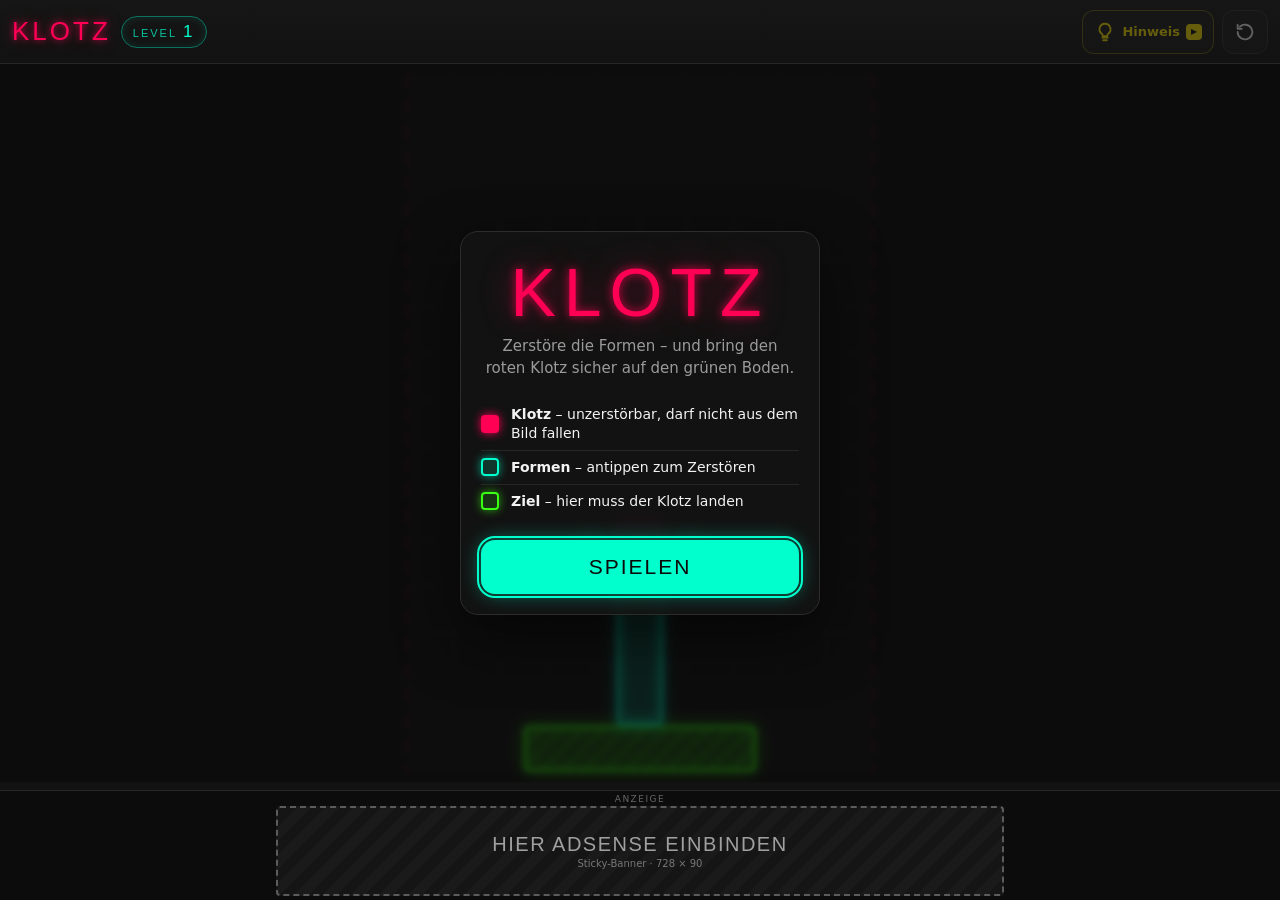
<file: klotz/index.html>
<!DOCTYPE html>
<html lang="de">
<head>
  <meta charset="utf-8">
  <meta name="viewport" content="width=device-width, initial-scale=1, maximum-scale=1, user-scalable=no, viewport-fit=cover">
  <meta name="theme-color" content="#121212">
  <meta name="description" content="Klotz – das minimalistische Physik-Puzzle: Zerstöre die Formen und bring den roten Klotz sicher auf den grünen Boden.">
  <title>Klotz – Physik-Puzzle</title>
  <link rel="stylesheet" href="css/style.css">

  <!--
    ======================  GOOGLE ADS EINBINDEN (Produktion)  ======================
    1) Diesen Block einkommentieren und ca-pub-XXXXXXXXXXXXXXXX durch deine
       Publisher-ID ersetzen. data-adbreak-test="on" zeigt Testanzeigen –
       vor dem Livegang entfernen. data-ad-frequency-hint = Mindestabstand
       zwischen zwei Interstitials.

    <script async
            data-ad-client="ca-pub-XXXXXXXXXXXXXXXX"
            data-adbreak-test="on"
            data-ad-frequency-hint="45s"
            src="https://pagead2.googlesyndication.com/pagead/js/adsbygoogle.js"
            crossorigin="anonymous"></script>
    <script>
      window.adsbygoogle = window.adsbygoogle || [];
      var adBreak = adConfig = function (o) { adsbygoogle.push(o); };
      adConfig({ preloadAdBreaks: 'on', sound: 'on' });
    </script>

    2) Interstitial + Rewarded: Funktionen in js/ads.js auf adBreak() umstellen
       (fertiger Code steht dort im Kopfkommentar).
    3) Sticky-Banner: Platzhalter in #adBanner durch das <ins>-Tag ersetzen.
    ================================================================================
  -->

  <script defer src="js/physics.js"></script>
  <script defer src="js/levels.js"></script>
  <script defer src="js/core.js"></script>
  <script defer src="js/ads.js"></script>
  <script defer src="js/game.js"></script>
</head>
<body>
  <div id="app" class="app">

    <!-- Spielmenü -->
    <header class="topbar">
      <div class="brand" aria-hidden="true">KLOTZ</div>
      <div class="level-pill" aria-live="polite">
        <span class="level-pill__label">LEVEL</span>
        <span id="levelNumber" class="level-pill__value">1</span>
      </div>
      <nav class="menu" aria-label="Spielmenü">
        <!-- C: Rewarded-Ad-Button (Glühbirne) -->
        <button id="btnHint" class="menu-btn menu-btn--hint" type="button" aria-label="Hinweis freischalten" aria-pressed="false">
          <svg viewBox="0 0 24 24" aria-hidden="true">
            <path d="M9 18h6M10 21h4M12 3a6 6 0 0 0-3.6 10.8c.6.5 1 1.2 1.1 2l.1.7h4.8l.1-.7c.1-.8.5-1.5 1.1-2A6 6 0 0 0 12 3z"/>
          </svg>
          <span class="menu-btn__label">Hinweis</span>
          <span class="menu-btn__tag" aria-hidden="true">▶</span>
        </button>
        <button id="btnRestart" class="menu-btn" type="button" aria-label="Level neu starten" title="Level neu starten">
          <svg viewBox="0 0 24 24" aria-hidden="true">
            <path d="M4 12a8 8 0 1 0 2.4-5.7M4 4v4.5h4.5"/>
          </svg>
        </button>
      </nav>
    </header>

    <!-- Spielfeld -->
    <main id="stage" class="stage">
      <canvas id="game" aria-label="Spielfeld: Tippe auf die türkisen Formen, um sie zu zerstören"></canvas>
      <div id="levelTip" class="level-tip" aria-live="polite"></div>
      <div id="toast" class="toast" role="status" aria-live="polite"></div>

      <section id="startScreen" class="screen is-visible" aria-labelledby="startTitle">
        <div class="screen__card">
          <h1 id="startTitle" class="logo">KLOTZ</h1>
          <p class="screen__lead">Zerstöre die Formen – und bring den roten Klotz sicher auf den grünen Boden.</p>
          <ul class="legend">
            <li><i class="swatch swatch--klotz"></i><span><b>Klotz</b> – unzerstörbar, darf nicht aus dem Bild fallen</span></li>
            <li><i class="swatch swatch--shape"></i><span><b>Formen</b> – antippen zum Zerstören</span></li>
            <li><i class="swatch swatch--goal"></i><span><b>Ziel</b> – hier muss der Klotz landen</span></li>
          </ul>
          <button id="btnPlay" class="btn btn--primary" type="button">SPIELEN</button>
          <button id="btnReset" class="link-btn" type="button" hidden>Fortschritt zurücksetzen</button>
        </div>
      </section>

      <section id="winScreen" class="screen" aria-labelledby="winTitle">
        <div class="screen__card">
          <p class="screen__kicker">LEVEL <span id="winLevel">1</span></p>
          <h2 id="winTitle" class="screen__title screen__title--win">GESCHAFFT!</h2>
          <p id="winStats" class="screen__stats"></p>
          <p id="winNote" class="screen__text"></p>
          <button id="btnNext" class="btn btn--primary" type="button">WEITER ▶</button>
        </div>
      </section>

      <section id="failScreen" class="screen" aria-labelledby="failTitle">
        <div class="screen__card">
          <h2 id="failTitle" class="screen__title screen__title--fail">KLOTZ VERLOREN</h2>
          <p id="failText" class="screen__text"></p>
          <button id="btnFailHint" class="btn btn--hint" type="button">
            <svg viewBox="0 0 24 24" aria-hidden="true">
              <path d="M9 18h6M10 21h4M12 3a6 6 0 0 0-3.6 10.8c.6.5 1 1.2 1.1 2l.1.7h4.8l.1-.7c.1-.8.5-1.5 1.1-2A6 6 0 0 0 12 3z"/>
            </svg>
            LÖSUNG ZEIGEN <span class="btn__tag">▶ VIDEO</span>
          </button>
          <button id="btnRetry" class="btn btn--primary" type="button">NOCHMAL</button>
        </div>
      </section>
    </main>

    <!-- A: Sticky-Banner (320x50 mobil / 728x90 Desktop) – mit Abstand zum Spielfeld,
         damit keine versehentlichen Klicks entstehen (AdSense-Richtlinie). -->
    <footer id="adBanner" class="ad-banner" aria-label="Anzeige">
      <span class="ad-banner__label">Anzeige</span>
      <div class="ad-slot ad-slot--banner">
        <!--
          Hier das AdSense-Banner einsetzen, z. B.:
          <ins class="adsbygoogle" style="display:inline-block;width:320px;height:50px"
               data-ad-client="ca-pub-XXXXXXXXXXXXXXXX" data-ad-slot="1234567890"></ins>
          <script>(adsbygoogle = window.adsbygoogle || []).push({});</script>
          (Für Desktop ein zweites <ins> mit 728x90 – oder ein responsives Anzeigenformat.)
        -->
        <strong>HIER ADSENSE EINBINDEN</strong>
        <small class="only-mobile">Sticky-Banner · 320 × 50</small>
        <small class="only-desktop">Sticky-Banner · 728 × 90</small>
      </div>
    </footer>
  </div>

  <!-- B: Interstitial (simuliert) -->
  <div id="adInterstitial" class="ad-overlay" role="dialog" aria-modal="true" aria-label="Anzeige" hidden>
    <div class="ad-overlay__top">
      <span class="ad-overlay__tag">Anzeige</span>
      <button id="adInterstitialClose" class="ad-close" type="button" disabled>
        Schließen (X) <span id="adInterstitialCountdown" class="ad-close__count">3</span>
      </button>
    </div>
    <div class="ad-slot ad-slot--fullscreen">
      <strong>HIER ADSENSE EINBINDEN</strong>
      <small>Interstitial · Vollbild-Anzeige</small>
    </div>
  </div>

  <!-- C: Rewarded Video (simuliert) -->
  <div id="adRewarded" class="ad-overlay ad-overlay--rewarded" role="dialog" aria-modal="true" aria-label="Video-Anzeige für einen Hinweis" hidden>
    <div class="reward-card">
      <div class="spinner" aria-hidden="true"></div>
      <p class="reward-card__title">Video wird geladen...</p>
      <div class="reward-progress"><div id="adRewardedBar" class="reward-progress__bar"></div></div>
      <p class="reward-card__meta">Belohnung in <span id="adRewardedLeft">5</span> s: Lösungs-Hinweis für dieses Level</p>
      <div class="ad-slot ad-slot--video">
        <strong>HIER ADSENSE EINBINDEN</strong>
        <small>Rewarded Video</small>
      </div>
      <button id="adRewardedCancel" class="link-btn" type="button">Abbrechen (kein Hinweis)</button>
    </div>
  </div>
</body>
</html>
</file>
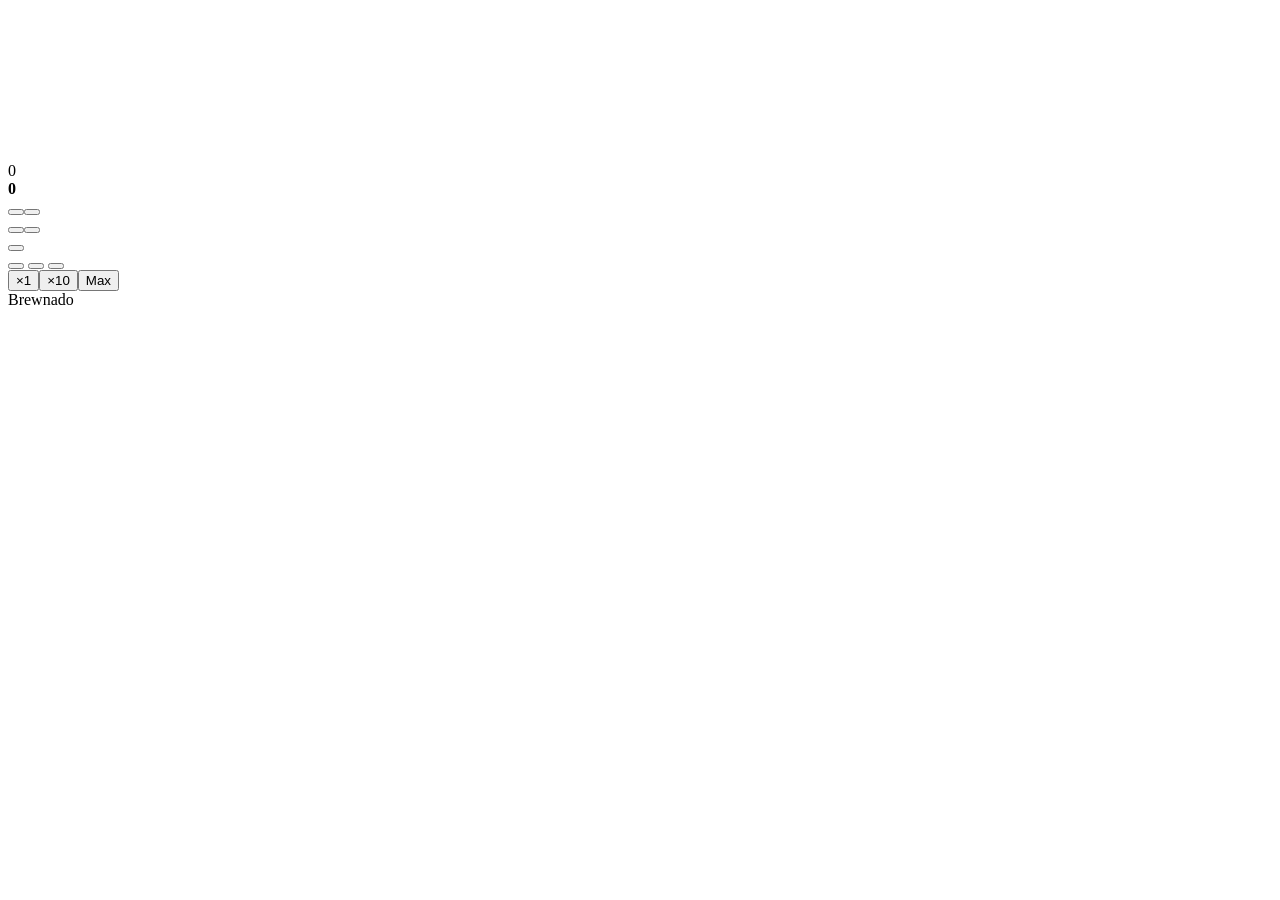
<file: brewnado/src/index.html>
<!DOCTYPE html>
<html lang="en">
<head>
<meta charset="utf-8">
<meta name="viewport" content="width=device-width,initial-scale=1,maximum-scale=1,user-scalable=no,viewport-fit=cover">
<meta name="theme-color" content="#140c26">
<title>Brewnado</title>
<!--SDK-->
<style>
/* Font: Inter - Copyright 2016-2023 The Inter Project Authors - SIL Open Font License 1.1 (see LICENSE-Inter-OFL.txt / https://openfontlicense.org) */
/*FONTS*/
/*CSS*/
</style>
</head>
<body>
<div id="app" class="landscape">
  <div id="stage">
    <canvas id="scene"></canvas>
    <div id="hud">
      <div id="count"><span id="countIco"></span><span id="potions">0</span></div>
      <div id="rate"><b id="pps">0</b> <span id="ppsLabel"></span></div>
      <div id="buffs"></div>
    </div>
    <div class="corner" id="cornerL"><button class="ibtn" id="btnRecords" type="button"></button><button class="ibtn gift hidden" id="btnGift" type="button"></button></div>
    <div class="corner" id="cornerR"><button class="ibtn" id="btnSound" type="button"></button><button class="ibtn" id="btnSettings" type="button"></button></div>
    <div id="meter"><span id="meterIco"></span><div class="track"><div class="fill" id="meterFill"></div><span id="meterLabel"></span></div></div>
    <div id="hint" class="hint hidden"><span class="txt"></span><span class="hand"></span></div>
    <div id="banner"></div>
    <div id="toasts"></div>
  </div>
  <div id="panel">
    <button id="questBar" class="hidden" type="button"><span class="qi"></span><span class="qm"><span class="qt"></span><span class="qp"><i></i></span></span><span class="qn"></span></button>
    <div id="tabs">
      <button class="tab active" data-tab="helpers" type="button"><span class="tl"></span></button>
      <button class="tab" data-tab="upgrades" type="button"><span class="tl"></span><span class="badge hidden" id="upBadge"></span></button>
      <button class="tab" data-tab="magic" type="button"><span class="tl"></span><span class="badge dot hidden" id="magicBadge"></span></button>
    </div>
    <div id="buybar"><span class="lbl" id="buyLbl"></span><div class="seg"><button type="button" data-buy="1">×1</button><button type="button" data-buy="10">×10</button><button type="button" data-buy="max">Max</button></div></div>
    <div id="helperList" class="list"></div>
    <div id="upList" class="list hidden"></div>
    <div id="magicList" class="list hidden"></div>
  </div>
</div>
<div id="splash"><div class="sp"><span id="splashIco"></span><span class="spt">Brewnado</span><span class="spl"><i></i></span></div></div>
<div id="tooltip" class="hidden"></div>
<div id="modal" class="hidden"></div>
<script>
/*JS*/
</script>
</body>
</html>
</file>
<file: klotz/css/style.css>
/* ==========================================================================
   Klotz – Modern Cyberpunk / Minimalist Dark Mode
   Keine Bilder, keine Webfonts: alles CSS + Canvas für minimale Ladezeit.
   ========================================================================== */

:root {
  color-scheme: dark;
  --bg: #121212;
  --bg-deep: #0c0c0c;
  --surface: #1a1a1a;
  --card: rgba(20, 20, 20, 0.94);
  --line: #262626;
  --text: #f2f2f2;
  --text-dim: #9b9b9b;

  --klotz: #ff0055;
  --shape: #00ffcc;
  --goal: #39ff14;
  --hint: #ffe600;

  --font-display: Impact, "Arial Black", "Helvetica Neue", Arial, sans-serif;
  --font-ui: system-ui, -apple-system, "Segoe UI", Roboto, Arial, sans-serif;

  --topbar-h: 56px;
  --banner-w: 320px;
  --banner-h: 50px;
  --gap-ad: 8px;               /* Abstand Spielfeld ↔ Banner (Fehlklick-Schutz) */
  --safe-top: env(safe-area-inset-top, 0px);
  --safe-bottom: env(safe-area-inset-bottom, 0px);
  --safe-left: env(safe-area-inset-left, 0px);
  --safe-right: env(safe-area-inset-right, 0px);
}

@media (min-width: 768px) {
  :root {
    --topbar-h: 64px;
    --banner-w: 728px;
    --banner-h: 90px;
  }
}

*,
*::before,
*::after {
  box-sizing: border-box;
}

[hidden] {
  display: none !important;
}

html,
body {
  margin: 0;
  height: 100%;
  background: var(--bg);
  color: var(--text);
  font-family: var(--font-ui);
  overflow: hidden;
  overscroll-behavior: none;
  -webkit-tap-highlight-color: transparent;
  -webkit-touch-callout: none;
  -webkit-user-select: none;
  user-select: none;
  -webkit-text-size-adjust: 100%;
}

button {
  font: inherit;
  color: inherit;
  touch-action: manipulation;
}

button:focus-visible {
  outline: 2px solid var(--shape);
  outline-offset: 2px;
}

/* --------------------------------------------------------------- Layout */
.app {
  display: flex;
  flex-direction: column;
  height: 100vh;
  height: 100dvh;
  padding: var(--safe-top) var(--safe-right) 0 var(--safe-left);
}

/* --------------------------------------------------------------- Menü */
.topbar {
  flex: 0 0 var(--topbar-h);
  display: flex;
  align-items: center;
  gap: 10px;
  padding: 0 12px;
  border-bottom: 1px solid var(--line);
  background: linear-gradient(180deg, #161616, var(--bg));
}

.brand {
  font-family: var(--font-display);
  font-size: 26px;
  letter-spacing: 3px;
  color: var(--klotz);
  text-shadow: 0 0 6px rgba(255, 0, 85, 0.75), 0 0 18px rgba(255, 0, 85, 0.35);
}

.level-pill {
  margin-right: auto;
  display: inline-flex;
  align-items: baseline;
  gap: 6px;
  padding: 5px 11px;
  border: 1px solid rgba(0, 255, 204, 0.4);
  border-radius: 999px;
  font-family: var(--font-display);
  letter-spacing: 2px;
  color: var(--shape);
  box-shadow: inset 0 0 10px rgba(0, 255, 204, 0.12);
}

.level-pill__label {
  font-size: 11px;
  opacity: 0.75;
}

.level-pill__value {
  font-size: 17px;
}

.menu {
  display: flex;
  gap: 8px;
}

.menu-btn {
  position: relative;
  display: inline-flex;
  align-items: center;
  justify-content: center;
  gap: 6px;
  min-width: 44px;
  height: 44px;
  padding: 0 11px;
  border: 1px solid #343434;
  border-radius: 12px;
  background: var(--surface);
  font-size: 13px;
  font-weight: 700;
  cursor: pointer;
  transition: background 0.15s, box-shadow 0.2s, opacity 0.2s;
}

.menu-btn:active {
  transform: translateY(1px);
}

.menu-btn:disabled {
  opacity: 0.35;
  cursor: default;
}

.menu-btn svg {
  width: 22px;
  height: 22px;
  fill: none;
  stroke: currentColor;
  stroke-width: 2;
  stroke-linecap: round;
  stroke-linejoin: round;
}

.menu-btn--hint {
  color: var(--hint);
  border-color: rgba(255, 230, 0, 0.35);
}

.menu-btn__tag {
  display: inline-grid;
  place-items: center;
  width: 16px;
  height: 16px;
  border-radius: 4px;
  background: var(--hint);
  color: #121212;
  font-size: 8px;
}

.menu-btn--hint.is-active {
  background: rgba(255, 230, 0, 0.12);
  box-shadow: 0 0 16px rgba(255, 230, 0, 0.35);
}

.menu-btn--hint.is-active svg {
  fill: rgba(255, 230, 0, 0.35);
}

.menu-btn--hint.is-active .menu-btn__tag {
  display: none;
}

/* Sanfter Nudge zum Rewarded-Hinweis, wenn der Spieler feststeckt */
.menu-btn--hint.is-nudging {
  animation: nudge 1.6s ease-in-out infinite;
}

@keyframes nudge {
  0%, 100% { box-shadow: 0 0 0 0 rgba(255, 230, 0, 0); }
  50% { box-shadow: 0 0 0 5px rgba(255, 230, 0, 0.16), 0 0 20px rgba(255, 230, 0, 0.5); }
}

@media (max-width: 419px) {
  .topbar {
    gap: 8px;
    padding: 0 10px;
  }
  .brand {
    font-size: 22px;
    letter-spacing: 2px;
  }
  .level-pill {
    gap: 4px;
    padding: 4px 9px;
  }
  .menu {
    gap: 6px;
  }
  .menu-btn {
    padding: 0 9px;
  }
}

@media (max-width: 359px) {
  .menu-btn__label {
    display: none;
  }
}

/* --------------------------------------------------------------- Spielfeld */
.stage {
  position: relative;
  flex: 1 1 auto;
  min-height: 0;
  overflow: hidden;
}

#game {
  position: absolute;
  inset: 0;
  display: block;
  touch-action: none;
  cursor: pointer;
}

.level-tip {
  position: absolute;
  top: 12px;
  left: 50%;
  z-index: 3;
  width: min(92%, 420px);
  padding: 10px 14px;
  border: 1px solid rgba(0, 255, 204, 0.35);
  border-radius: 12px;
  background: rgba(14, 14, 14, 0.88);
  font-size: 14px;
  line-height: 1.4;
  text-align: center;
  pointer-events: none;
  opacity: 0;
  transform: translate(-50%, -8px);
  transition: opacity 0.3s, transform 0.3s;
}

.level-tip.is-visible {
  opacity: 1;
  transform: translate(-50%, 0);
}

.level-tip b {
  display: block;
  margin-bottom: 3px;
  font-family: var(--font-display);
  font-weight: normal;
  font-size: 16px;
  letter-spacing: 1.5px;
  color: var(--shape);
}

.toast {
  position: absolute;
  top: 14px;
  left: 50%;
  z-index: 4;
  width: max-content;
  max-width: min(90%, 380px);
  padding: 9px 16px;
  border: 1px solid #3a3a3a;
  border-radius: 18px;
  background: rgba(14, 14, 14, 0.92);
  font-size: 14px;
  font-weight: 600;
  line-height: 1.35;
  text-align: center;
  pointer-events: none;
  opacity: 0;
  transform: translate(-50%, -8px);
  transition: opacity 0.25s, transform 0.25s;
}

.toast.is-visible {
  opacity: 1;
  transform: translate(-50%, 0);
}

/* --------------------------------------------------------------- Screens */
.screen {
  position: absolute;
  inset: 0;
  z-index: 5;
  display: flex;
  align-items: center;
  justify-content: center;
  padding: 16px;
  background: rgba(10, 10, 10, 0.7);
  -webkit-backdrop-filter: blur(3px);
  backdrop-filter: blur(3px);
  opacity: 0;
  visibility: hidden;
  transition: opacity 0.25s, visibility 0.25s;
}

.screen.is-visible {
  opacity: 1;
  visibility: visible;
}

.screen__card {
  width: min(360px, 100%);
  max-height: 100%;
  overflow: auto;
  padding: 26px 20px 20px;
  border: 1px solid #2c2c2c;
  border-radius: 18px;
  background: var(--card);
  box-shadow: 0 24px 60px rgba(0, 0, 0, 0.55);
  text-align: center;
  transform: translateY(10px) scale(0.98);
  transition: transform 0.25s;
}

.screen.is-visible .screen__card {
  transform: none;
}

.logo {
  margin: 0 0 4px;
  font-family: var(--font-display);
  font-weight: normal;
  font-size: 68px;
  line-height: 1;
  letter-spacing: 8px;
  color: var(--klotz);
  text-shadow: 0 0 10px rgba(255, 0, 85, 0.8), 0 0 34px rgba(255, 0, 85, 0.4);
}

.screen__lead {
  margin: 10px 0 18px;
  color: var(--text-dim);
  font-size: 15px;
  line-height: 1.45;
}

.legend {
  margin: 0 0 22px;
  padding: 0;
  list-style: none;
  text-align: left;
  font-size: 14px;
  line-height: 1.35;
}

.legend li {
  display: flex;
  align-items: center;
  gap: 12px;
  padding: 7px 0;
  border-top: 1px solid var(--line);
}

.legend li:first-child {
  border-top: 0;
}

.swatch {
  flex: 0 0 18px;
  height: 18px;
  border-radius: 4px;
}

.swatch--klotz {
  background: var(--klotz);
  box-shadow: 0 0 10px var(--klotz);
}

.swatch--shape {
  border: 2px solid var(--shape);
  background: rgba(0, 255, 204, 0.15);
  box-shadow: 0 0 10px rgba(0, 255, 204, 0.6);
}

.swatch--goal {
  border: 2px solid var(--goal);
  background: rgba(57, 255, 20, 0.15);
  box-shadow: 0 0 10px rgba(57, 255, 20, 0.6);
}

.screen__kicker {
  margin: 0;
  font-family: var(--font-display);
  letter-spacing: 3px;
  color: var(--text-dim);
}

.screen__title {
  margin: 4px 0 8px;
  font-family: var(--font-display);
  font-weight: normal;
  font-size: 42px;
  letter-spacing: 3px;
  line-height: 1.05;
}

.screen__title--win {
  color: var(--goal);
  text-shadow: 0 0 10px rgba(57, 255, 20, 0.7), 0 0 30px rgba(57, 255, 20, 0.35);
}

.screen__title--fail {
  color: var(--klotz);
  text-shadow: 0 0 10px rgba(255, 0, 85, 0.7), 0 0 30px rgba(255, 0, 85, 0.35);
}

.screen__stats {
  margin: 0 0 6px;
  font-family: var(--font-display);
  font-size: 18px;
  letter-spacing: 1.5px;
  color: var(--shape);
}

.screen__text {
  margin: 0 0 20px;
  color: var(--text-dim);
  font-size: 14px;
  line-height: 1.45;
}

.btn {
  display: flex;
  align-items: center;
  justify-content: center;
  gap: 8px;
  width: 100%;
  min-height: 54px;
  padding: 0 16px;
  border: 0;
  border-radius: 14px;
  font-family: var(--font-display);
  font-size: 21px;
  letter-spacing: 2px;
  cursor: pointer;
  transition: transform 0.1s, box-shadow 0.2s;
}

.btn:active {
  transform: scale(0.98);
}

.btn + .btn {
  margin-top: 10px;
}

.btn--primary {
  background: var(--shape);
  color: #0b0b0b;
  box-shadow: 0 0 20px rgba(0, 255, 204, 0.45);
}

.btn--hint {
  border: 2px solid var(--hint);
  background: rgba(255, 230, 0, 0.06);
  color: var(--hint);
  box-shadow: 0 0 16px rgba(255, 230, 0, 0.25), inset 0 0 14px rgba(255, 230, 0, 0.12);
}

.btn--hint svg {
  width: 22px;
  height: 22px;
  fill: none;
  stroke: currentColor;
  stroke-width: 2;
  stroke-linecap: round;
  stroke-linejoin: round;
}

.btn__tag {
  padding: 2px 6px;
  border-radius: 5px;
  background: var(--hint);
  color: #121212;
  font-family: var(--font-ui);
  font-size: 10px;
  font-weight: 800;
  letter-spacing: 0.5px;
}

.link-btn {
  margin-top: 14px;
  padding: 6px;
  border: 0;
  background: none;
  color: var(--text-dim);
  font-size: 13px;
  text-decoration: underline;
  cursor: pointer;
}

/* --------------------------------------------------------------- Werbeplätze */
.ad-slot {
  display: flex;
  flex-direction: column;
  align-items: center;
  justify-content: center;
  gap: 2px;
  border: 2px dashed #5c5c5c;
  border-radius: 4px;
  background: repeating-linear-gradient(-45deg, #151515 0 10px, #1a1a1a 10px 20px);
  color: #a0a0a0;
  text-align: center;
  overflow: hidden;
}

.ad-slot strong {
  font-family: var(--font-display);
  font-weight: normal;
  font-size: 15px;
  letter-spacing: 1.5px;
}

.ad-slot small {
  font-size: 10px;
  color: #777;
}

/* A: Sticky-Banner – Teil des Flex-Layouts, verdeckt das Spielfeld daher nie */
.ad-banner {
  flex: 0 0 auto;
  display: flex;
  flex-direction: column;
  align-items: center;
  margin-top: var(--gap-ad);
  padding: 3px 0 calc(4px + var(--safe-bottom));
  border-top: 1px solid var(--line);
  background: var(--bg-deep);
}

.ad-banner__label {
  margin-bottom: 2px;
  font-size: 9px;
  letter-spacing: 1.5px;
  text-transform: uppercase;
  color: #666;
}

.ad-slot--banner {
  width: var(--banner-w);
  max-width: calc(100vw - 8px);
  height: var(--banner-h);
}

.only-desktop {
  display: none;
}

@media (min-width: 768px) {
  .only-mobile {
    display: none;
  }
  .only-desktop {
    display: inline;
  }
  .ad-slot--banner strong {
    font-size: 20px;
  }
}

/* B + C: Overlays */
.ad-overlay {
  position: fixed;
  inset: 0;
  z-index: 100;
  display: flex;
  flex-direction: column;
  padding: calc(12px + var(--safe-top)) 12px calc(12px + var(--safe-bottom));
  background: rgba(6, 6, 6, 0.97);
  opacity: 0;
  transition: opacity 0.2s;
}

.ad-overlay.is-open {
  opacity: 1;
}

.ad-overlay__top {
  display: flex;
  align-items: center;
  justify-content: space-between;
  margin-bottom: 10px;
}

.ad-overlay__tag {
  padding: 3px 8px;
  border: 1px solid #444;
  border-radius: 4px;
  font-size: 11px;
  letter-spacing: 2px;
  text-transform: uppercase;
  color: #8a8a8a;
}

.ad-close {
  display: inline-flex;
  align-items: center;
  gap: 8px;
  min-height: 40px;
  padding: 0 14px;
  border: 1px solid #444;
  border-radius: 999px;
  background: #1c1c1c;
  color: #777;
  font-size: 14px;
  font-weight: 700;
  cursor: default;
}

.ad-close__count:not(:empty) {
  display: inline-grid;
  place-items: center;
  width: 22px;
  height: 22px;
  border-radius: 50%;
  background: #333;
  color: #ddd;
  font-size: 12px;
}

.ad-close.is-ready {
  border-color: #f2f2f2;
  color: #fff;
  cursor: pointer;
}

.ad-slot--fullscreen {
  flex: 1;
  width: 100%;
  border-radius: 10px;
}

.ad-slot--fullscreen strong {
  font-size: clamp(24px, 7vw, 48px);
}

.ad-slot--fullscreen small {
  font-size: 13px;
}

.ad-overlay--rewarded {
  align-items: center;
  justify-content: center;
}

.reward-card {
  width: min(400px, 100%);
  padding: 24px 20px 14px;
  border: 1px solid #2c2c2c;
  border-radius: 18px;
  background: #141414;
  text-align: center;
}

.spinner {
  width: 46px;
  height: 46px;
  margin: 0 auto 14px;
  border: 4px solid rgba(255, 230, 0, 0.18);
  border-top-color: var(--hint);
  border-radius: 50%;
  animation: spin 0.8s linear infinite;
}

@keyframes spin {
  to { transform: rotate(360deg); }
}

.reward-card__title {
  margin: 0 0 14px;
  font-family: var(--font-display);
  font-size: 24px;
  letter-spacing: 1.5px;
  color: var(--hint);
}

.reward-progress {
  height: 6px;
  border-radius: 3px;
  background: #262626;
  overflow: hidden;
}

.reward-progress__bar {
  height: 100%;
  background: var(--hint);
  box-shadow: 0 0 10px var(--hint);
  transform: scaleX(0);
  transform-origin: left center;
}

.reward-card__meta {
  margin: 10px 0 0;
  font-size: 13px;
  color: var(--text-dim);
}

.ad-slot--video {
  width: 100%;
  aspect-ratio: 16 / 9;
  margin-top: 14px;
}

@media (prefers-reduced-motion: reduce) {
  *,
  *::before,
  *::after {
    animation-duration: 0.01ms !important;
    animation-iteration-count: 1 !important;
    transition-duration: 0.01ms !important;
  }
}
</file>
